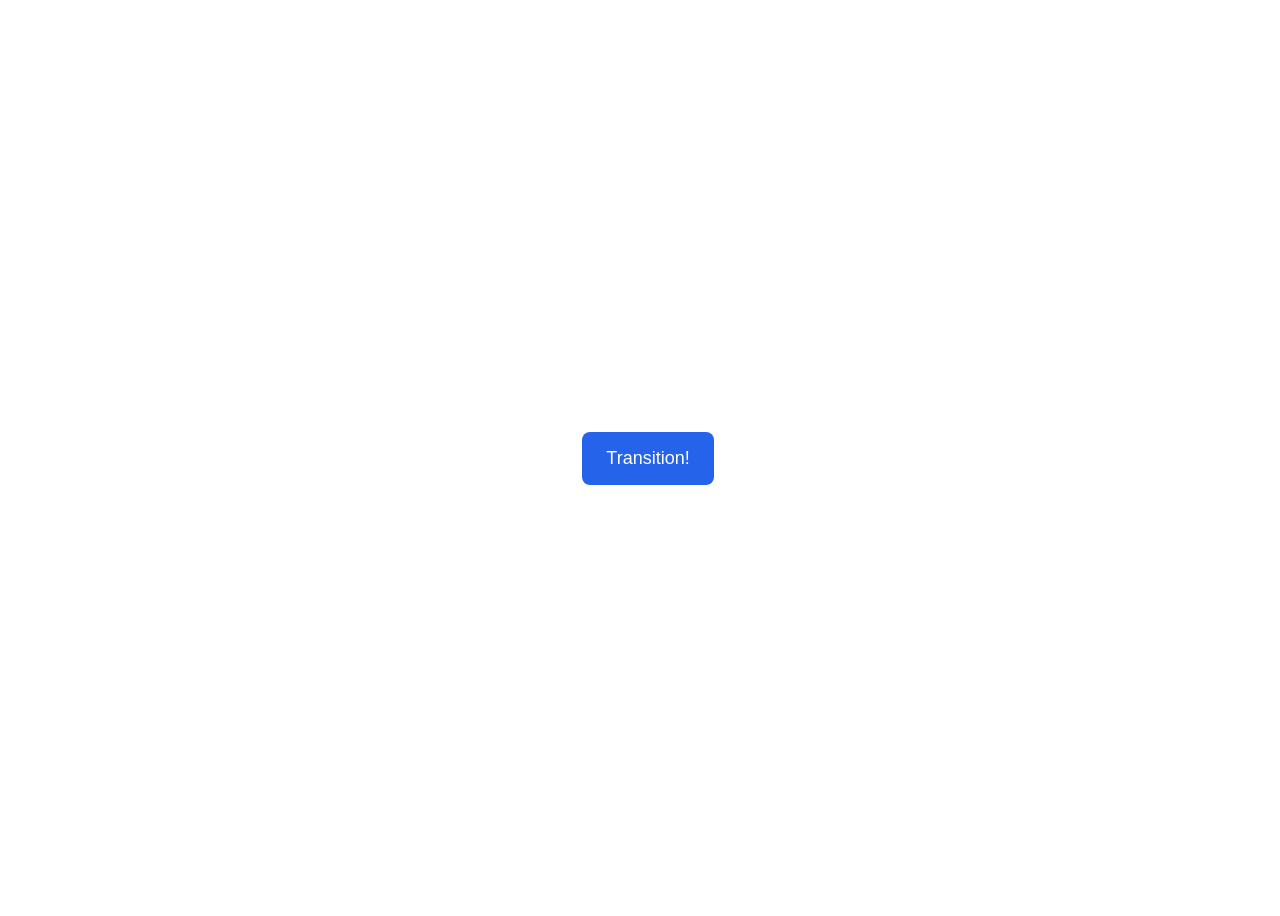
<file: advanced-html-css/animation/01-button-hover/index.html>
<!doctype html>
<html lang="en">
  <head>
    <meta charset="UTF-8" />
    <meta http-equiv="X-UA-Compatible" content="IE=edge" />
    <meta name="viewport" content="width=device-width, initial-scale=1.0" />
    <title>Button Hover</title>
    <link rel="stylesheet" href="style.css" />
  </head>
  <body>
    <div id="transition-container">
      <button>Transition!</button>
    </div>
  </body>
</html>
</file>
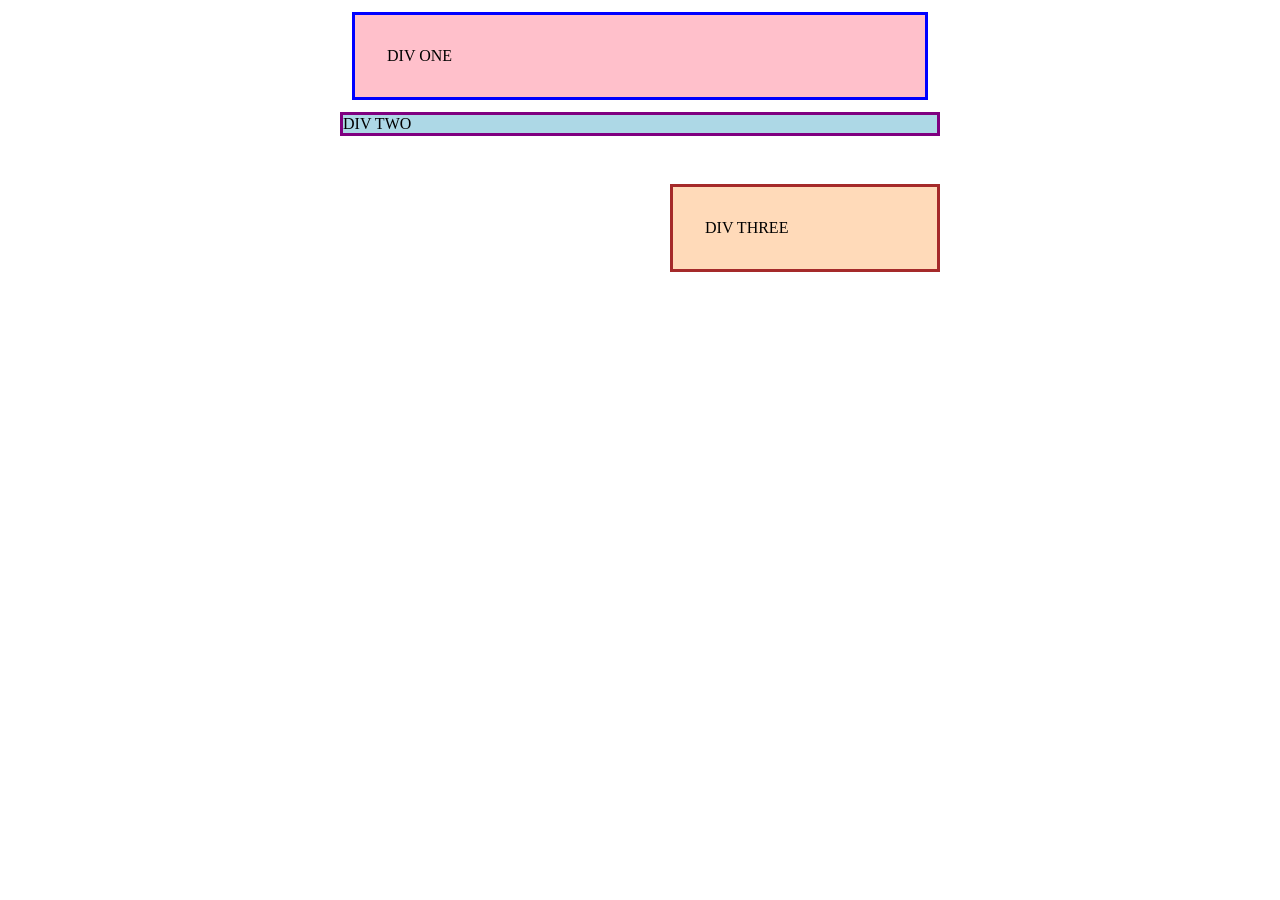
<file: foundations/block-and-inline/01-margin-and-padding-1/index.html>
<!doctype html>
<html lang="en">
  <head>
    <meta charset="UTF-8" />
    <meta http-equiv="X-UA-Compatible" content="IE=edge" />
    <meta name="viewport" content="width=device-width, initial-scale=1.0" />
    <title>Margin and Padding exercise</title>
    <link rel="stylesheet" href="style.css" />
  </head>
  <body>
    <div class="one">DIV ONE</div>
    <div class="two">DIV TWO</div>
    <div class="three">DIV THREE</div>
  </body>
</html>
</file>
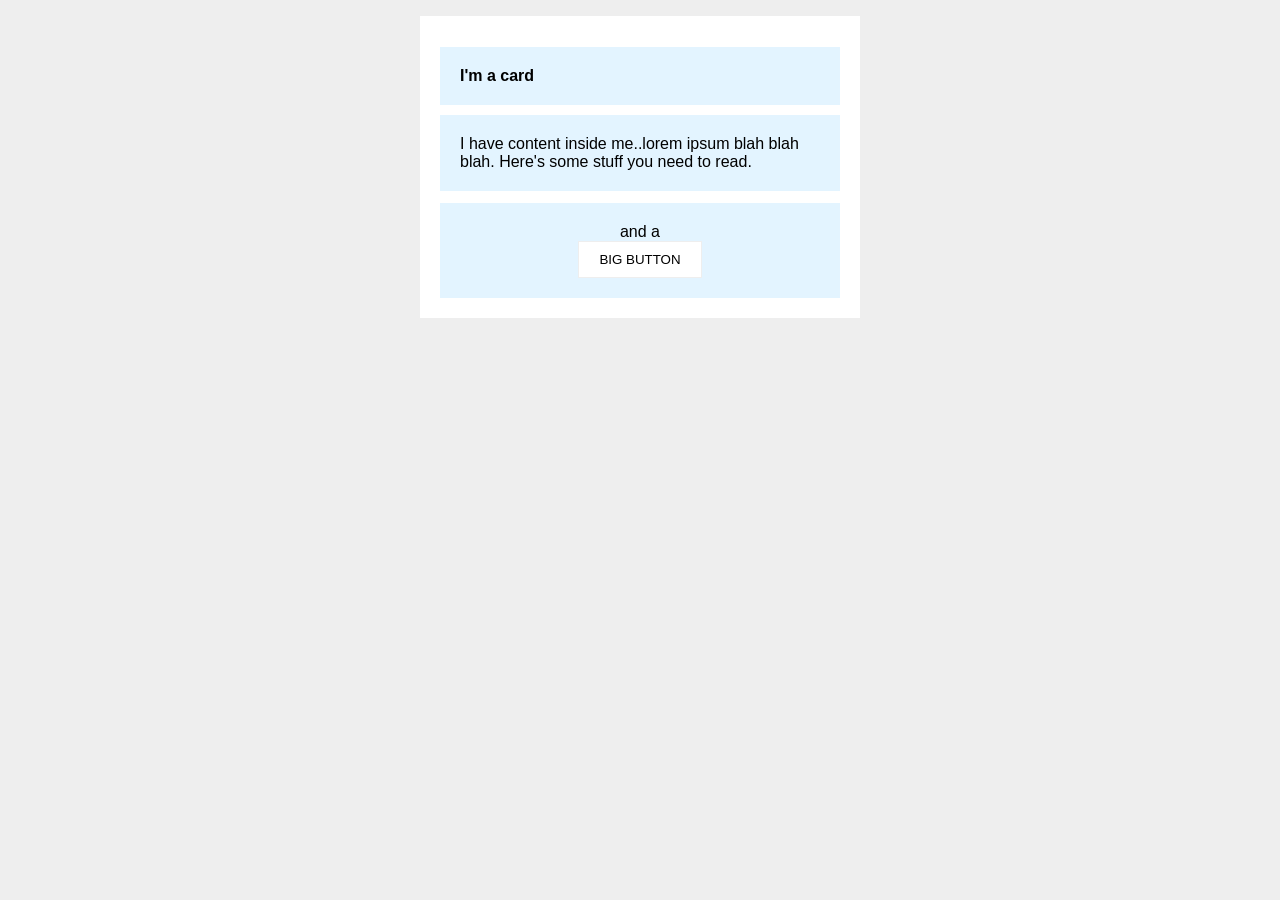
<file: foundations/block-and-inline/02-margin-and-padding-2/index.html>
<!doctype html>
<html lang="en">
  <head>
    <meta charset="UTF-8" />
    <meta http-equiv="X-UA-Compatible" content="IE=edge" />
    <meta name="viewport" content="width=device-width, initial-scale=1.0" />
    <title>Margin and Padding exercise 2</title>
    <link rel="stylesheet" href="style.css" />
  </head>
  <body>
    <div class="card">
      <h1 class="title">I'm a card</h1>
      <div class="content">
        I have content inside me..lorem ipsum blah blah blah. Here's some stuff
        you need to read.
      </div>
      <div class="button-container">and a <button>BIG BUTTON</button></div>
    </div>
  </body>
</html>
</file>
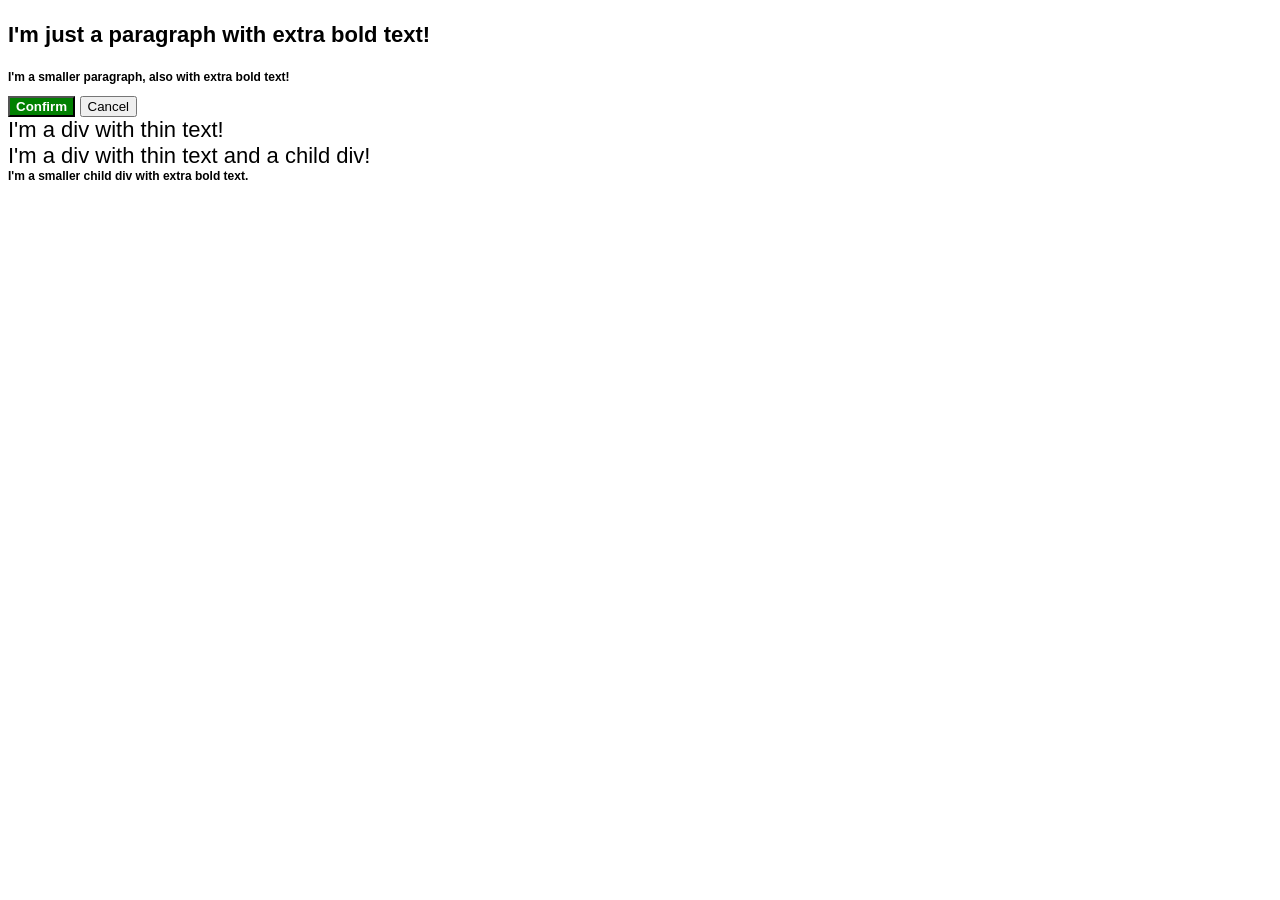
<file: foundations/cascade/01-cascade-fix/index.html>
<!doctype html>
<html lang="en">
  <head>
    <meta charset="UTF-8" />
    <meta http-equiv="X-UA-Compatible" content="IE=edge" />
    <meta name="viewport" content="width=device-width, initial-scale=1.0" />
    <title>Fix the Cascade</title>
    <link rel="stylesheet" href="style.css" />
  </head>
  <body>
    <p class="para">I'm just a paragraph with extra bold text!</p>
    <p class="para small-para">
      I'm a smaller paragraph, also with extra bold text!
    </p>

    <button id="confirm-button" class="button confirm">Confirm</button>
    <button id="cancel-button" class="button cancel">Cancel</button>

    <div class="text">I'm a div with thin text!</div>
    <div class="text">
      I'm a div with thin text and a child div!
      <div class="text child">
        I'm a smaller child div with extra bold text.
      </div>
    </div>
  </body>
</html>
</file>
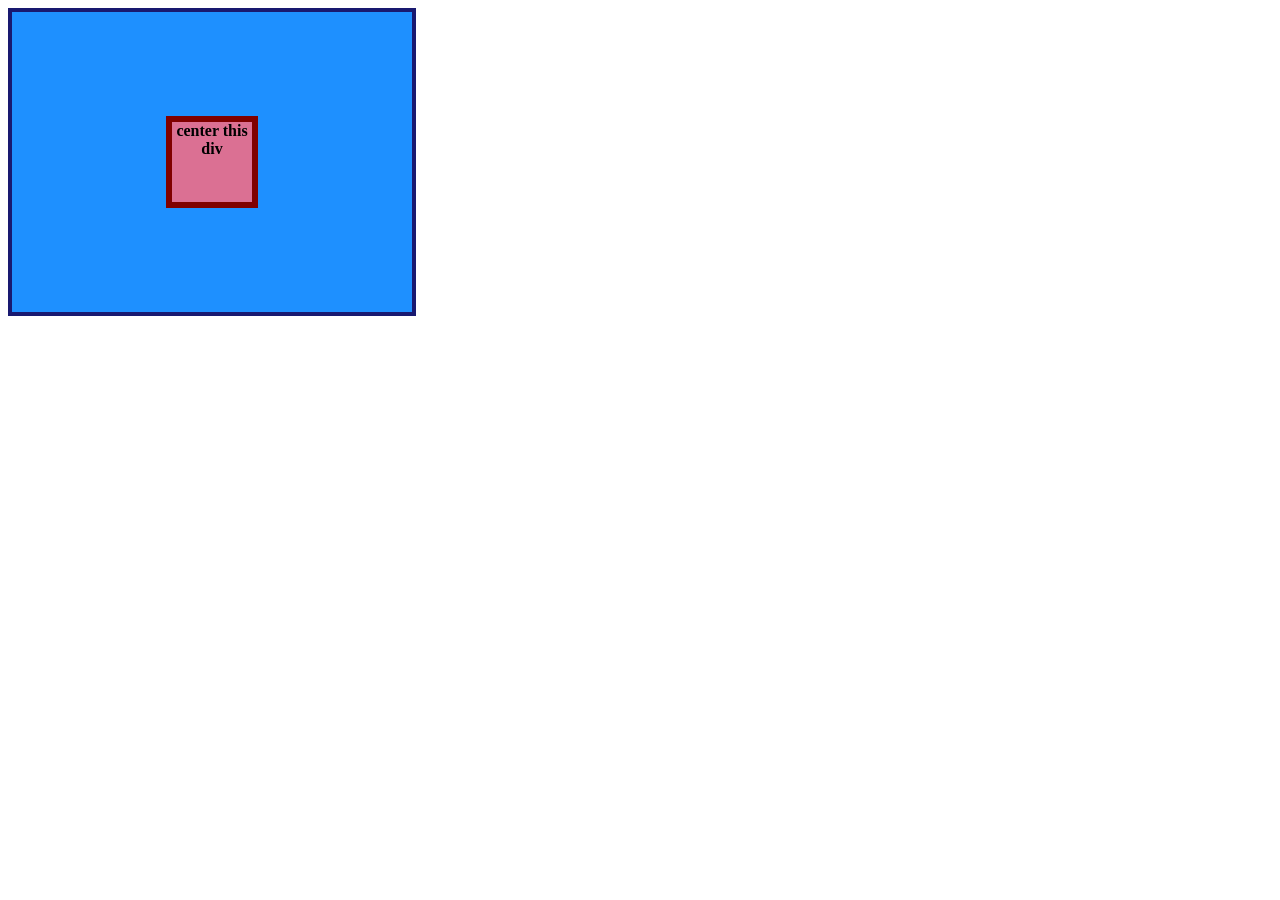
<file: foundations/flex/01-flex-center/index.html>
<!doctype html>
<html lang="en">
  <head>
    <meta charset="UTF-8" />
    <meta http-equiv="X-UA-Compatible" content="IE=edge" />
    <meta name="viewport" content="width=device-width, initial-scale=1.0" />
    <title>CENTER THIS DIV</title>
    <link rel="stylesheet" href="style.css" />
  </head>
  <body>
    <div class="container">
      <div class="box">center this div</div>
    </div>
  </body>
</html>
</file>
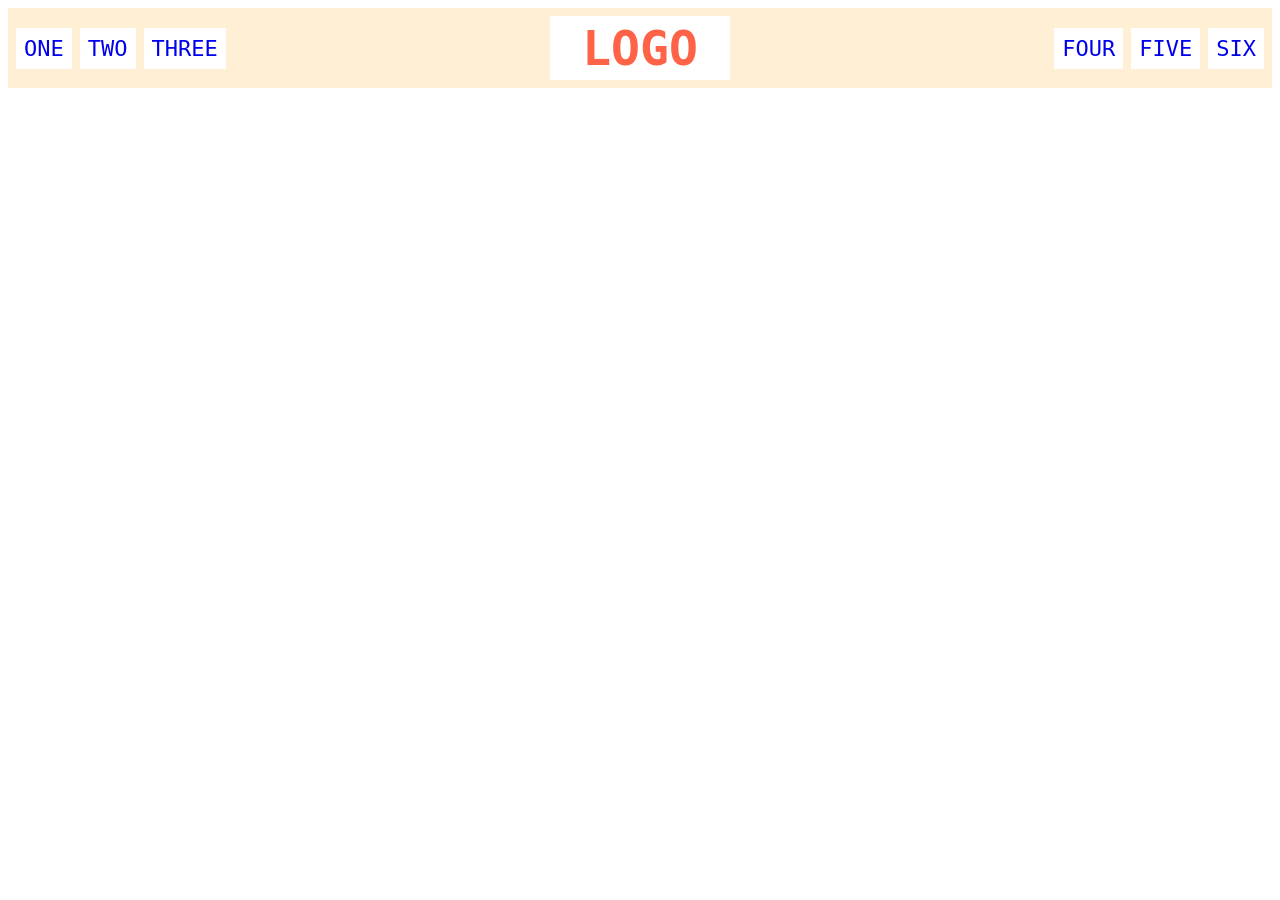
<file: foundations/flex/02-flex-header/index.html>
<!doctype html>
<html lang="en">
  <head>
    <meta charset="UTF-8" />
    <meta http-equiv="X-UA-Compatible" content="IE=edge" />
    <meta name="viewport" content="width=device-width, initial-scale=1.0" />
    <title>Flex Header</title>
    <link rel="stylesheet" href="style.css" />
  </head>
  <body>
    <div class="header">
      <div class="left-links">
        <ul>
          <li><a href="#">ONE</a></li>
          <li><a href="#">TWO</a></li>
          <li><a href="#">THREE</a></li>
        </ul>
      </div>
      <div class="logo">LOGO</div>
      <div class="right-links">
        <ul>
          <li><a href="#">FOUR</a></li>
          <li><a href="#">FIVE</a></li>
          <li><a href="#">SIX</a></li>
        </ul>
      </div>
    </div>
  </body>
</html>
</file>
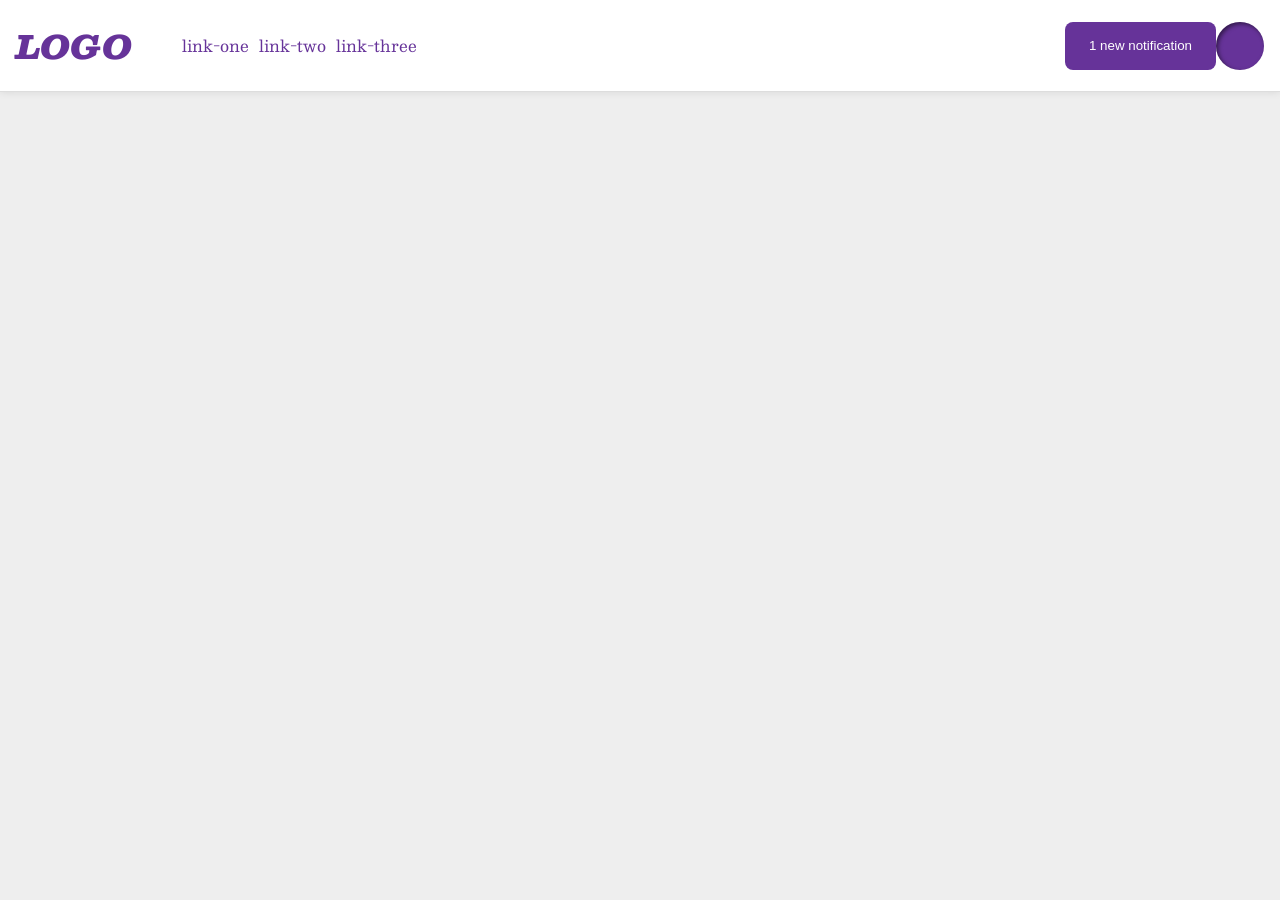
<file: foundations/flex/03-flex-header-2/index.html>
<!doctype html>
<html lang="en">
  <head>
    <meta charset="UTF-8" />
    <meta http-equiv="X-UA-Compatible" content="IE=edge" />
    <meta name="viewport" content="width=device-width, initial-scale=1.0" />
    <title>Flex Header 2</title>
    <link rel="stylesheet" href="style.css" />
  </head>
  <body>
    <div class="header">
      <div class="left-side">
        <div class="logo">LOGO</div>
        <ul class="links">
          <li><a href="https://google.com">link-one</a></li>
          <li><a href="https://google.com">link-two</a></li>
          <li><a href="https://google.com">link-three</a></li>
        </ul>
      </div>
      <div class="right-side">
        <button class="notifications">1 new notification</button>
        <div class="profile-image"></div>
      </div>
    </div>
  </body>
</html>
</file>
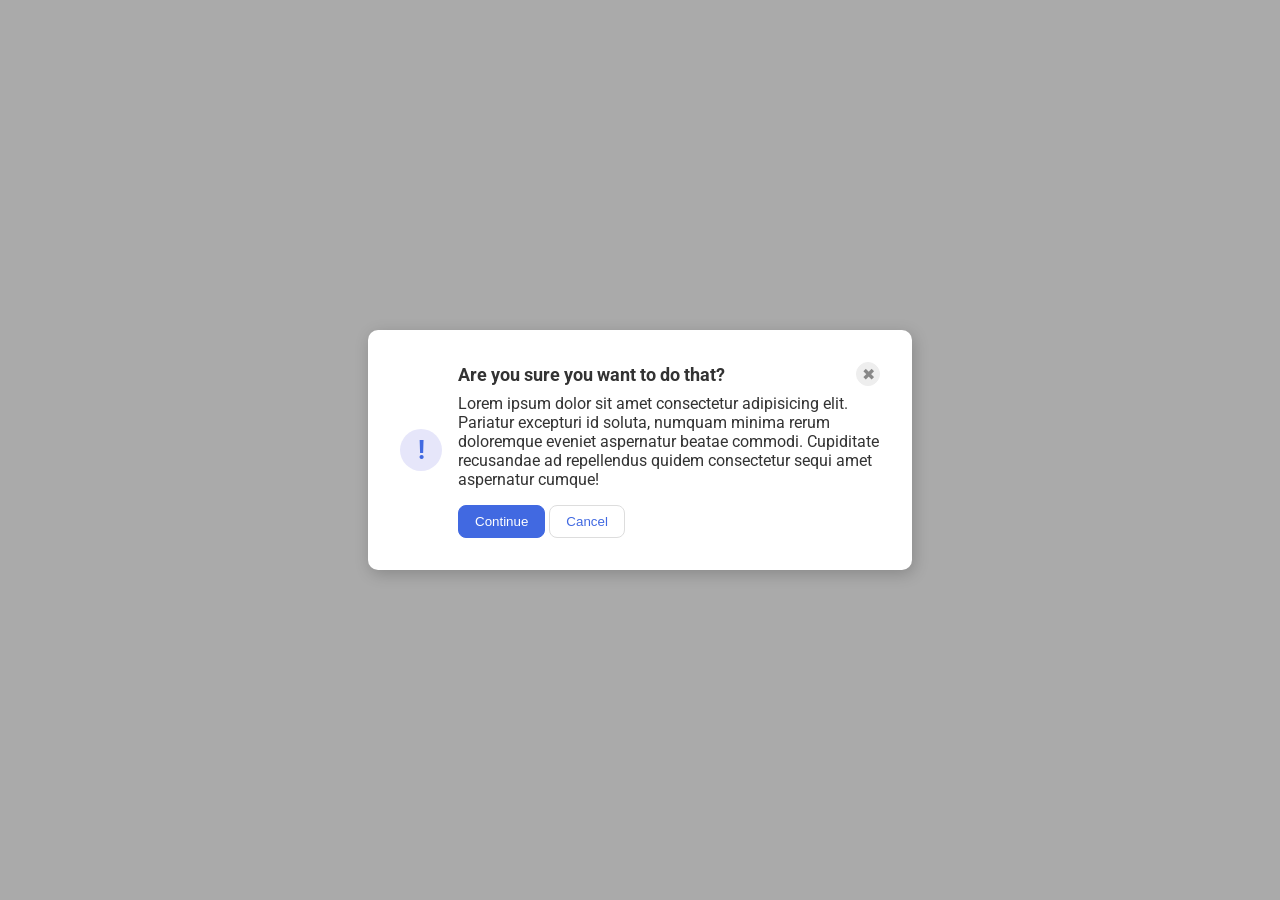
<file: foundations/flex/05-flex-modal/index.html>
<!doctype html>
<html lang="en">
  <head>
    <meta charset="UTF-8" />
    <meta http-equiv="X-UA-Compatible" content="IE=edge" />
    <meta name="viewport" content="width=device-width, initial-scale=1.0" />
    <link rel="stylesheet" href="style.css" />
    <title>Modal</title>
  </head>
  <body>
    <div class="modal">
      <div class="icon">!</div>
      <div class="first-row">
        <div class="header">
          Are you sure you want to do that?
          <button class="close-button">✖</button>
        </div>
        <div class="text">
          Lorem ipsum dolor sit amet consectetur adipisicing elit. Pariatur
          excepturi id soluta, numquam minima rerum doloremque eveniet
          aspernatur beatae commodi. Cupiditate recusandae ad repellendus quidem
          consectetur sequi amet aspernatur cumque!
        </div>
        <button class="continue">Continue</button>
        <button class="cancel">Cancel</button>
      </div>
    </div>
  </body>
</html>
</file>
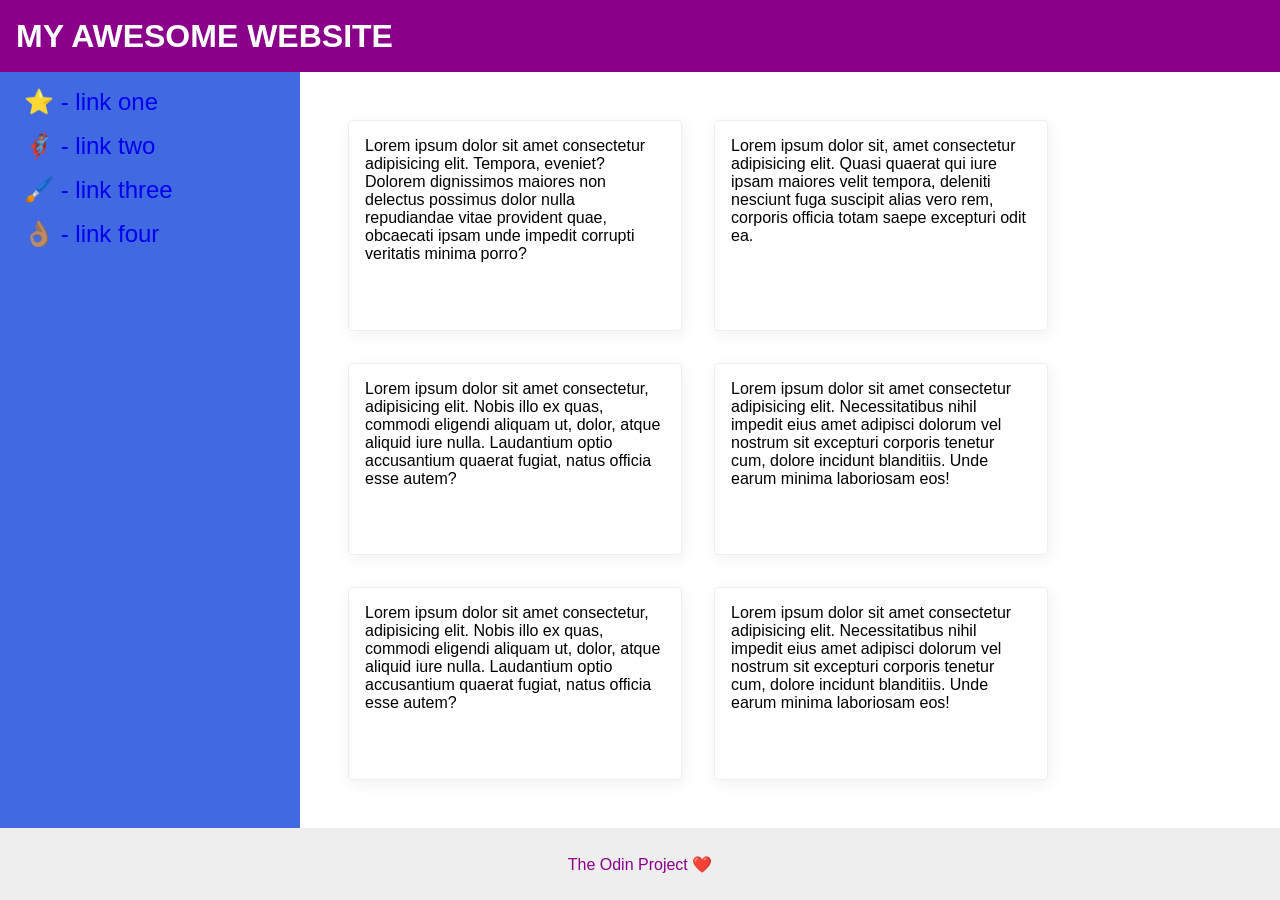
<file: foundations/flex/07-flex-layout-2/index.html>
<!DOCTYPE html>
<html lang="en">
  <head>
    <meta charset="UTF-8">
    <meta http-equiv="X-UA-Compatible" content="IE=edge">
    <meta name="viewport" content="width=device-width, initial-scale=1.0">
    <title>The Holy Grail</title>
    <link rel="stylesheet" href="style.css">
  </head>
  <body>
<div class="header">
         MY AWESOME WEBSITE
        </div>
    <div class="mid-section">
          <div class="sidebar">
             <ul>
               <li><a href="#">⭐ - link one</a></li>
               <li><a href="#">🦸🏽‍♂️ - link two</a></li>
               <li><a href="#">🖌️ - link three</a></li>
               <li><a href="#">👌🏽 - link four</a></li>
             </ul>
          </div>
          <div class="container">
        <div class="card">Lorem ipsum dolor sit amet consectetur adipisicing elit. Tempora, eveniet? Dolorem dignissimos maiores non delectus possimus dolor nulla repudiandae vitae provident quae, obcaecati ipsam unde impedit corrupti veritatis minima porro?</div>
        <div class="card">Lorem ipsum dolor sit, amet consectetur adipisicing elit. Quasi quaerat qui iure ipsam maiores velit tempora, deleniti nesciunt fuga suscipit alias vero rem, corporis officia totam saepe excepturi odit ea.</div>
        <div class="card">Lorem ipsum dolor sit amet consectetur, adipisicing elit. Nobis illo ex quas, commodi eligendi aliquam ut, dolor, atque aliquid iure nulla. Laudantium optio accusantium quaerat fugiat, natus officia esse autem?</div>
        <div class="card">Lorem ipsum dolor sit amet consectetur adipisicing elit. Necessitatibus nihil impedit eius amet adipisci dolorum vel nostrum sit excepturi corporis tenetur cum, dolore incidunt blanditiis. Unde earum minima laboriosam eos!</div>
        <div class="card">Lorem ipsum dolor sit amet consectetur, adipisicing elit. Nobis illo ex quas, commodi eligendi aliquam ut, dolor, atque aliquid iure nulla. Laudantium optio accusantium quaerat fugiat, natus officia esse autem?</div>
        <div class="card">Lorem ipsum dolor sit amet consectetur adipisicing elit. Necessitatibus nihil impedit eius amet adipisci dolorum vel nostrum sit excepturi corporis tenetur cum, dolore incidunt blanditiis. Unde earum minima laboriosam eos!</div>
        </div>
        </div>
      <div class="footer">
          The Odin Project ❤️
        </div>
    </div>
  </body>
</html>
</file>
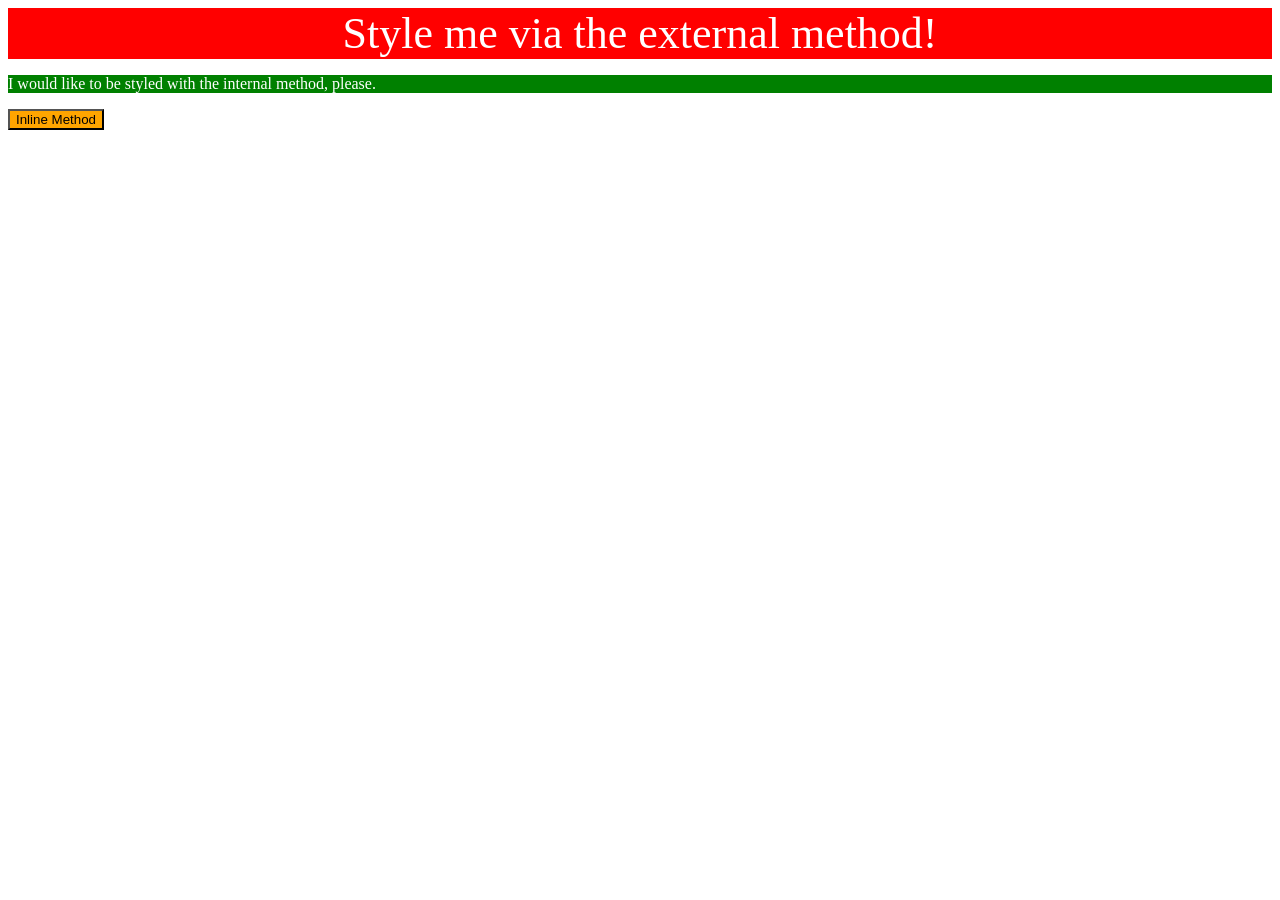
<file: foundations/intro-to-css/01-css-methods/index.html>
<!doctype html>
<html lang="en">
  <head>
    <meta charset="UTF-8" />
    <meta http-equiv="X-UA-Compatible" content="IE=edge" />
    <meta name="viewport" content="width=device-width, initial-scale=1.0" />
    <title>Methods for Adding CSS</title>
    <style>
      p {
        color: white;
        background-color: green;
      }
    </style>
    <link rel="stylesheet" href="styles.css" />
  </head>
  <body>
    <div>Style me via the external method!</div>
    <p>I would like to be styled with the internal method, please.</p>
    <button style="color: rgb(3, 0, 0); background-color: rgb(255, 165, 0)">
      Inline Method
    </button>
  </body>
</html>
</file>
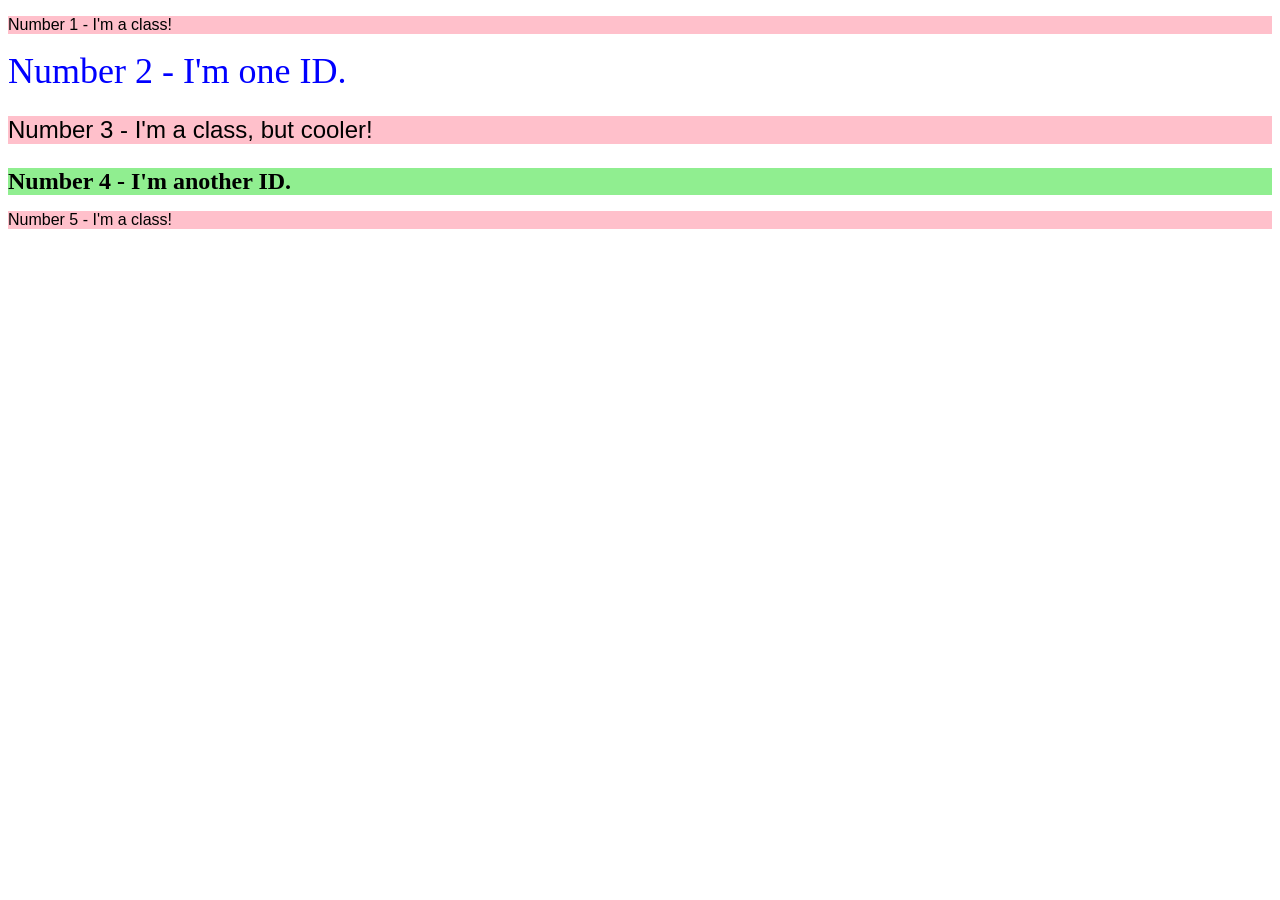
<file: foundations/intro-to-css/02-class-id-selectors/index.html>
<!doctype html>
<html lang="en">
  <head>
    <meta charset="UTF-8" />
    <meta http-equiv="X-UA-Compatible" content="IE=edge" />
    <meta name="viewport" content="width=device-width, initial-scale=1.0" />
    <title>Class and ID Selectors</title>
    <link rel="stylesheet" href="style.css" />
  </head>
  <body>
    <p class="highlight">Number 1 - I'm a class!</p>
    <div id="first">Number 2 - I'm one ID.</div>
    <p class="highlight limelight">Number 3 - I'm a class, but cooler!</p>
    <div id="second">Number 4 - I'm another ID.</div>
    <p class="highlight">Number 5 - I'm a class!</p>
  </body>
</html>
</file>
<file: advanced-html-css/animation/01-button-hover/style.css>
#transition-container {
  width: 100vw;
  height: 100vh;
  display: flex;
  flex-direction: column;
  justify-content: center;
  align-items: center;
  font-family: Arial, sans-serif;
}

button {
  border-radius: 8px;
  border: none;
  background-color: #2563eb;
  color: white;
  font-size: 18px;
  padding: 16px 24px;
  text-align: center;
}
</file>
<file: foundations/block-and-inline/01-margin-and-padding-1/style.css>
body {
  max-width: 600px;
  margin: 0 auto;
}

.one {
  background: pink;
  border: 3px solid blue;
  /* CHANGE ME */
  padding: 32px;
  margin: 12px;
}

.two {
  background: lightblue;
  border: 3px solid purple;
  /* CHANGE ME */
  margin-bottom: 48px;
}

.three {
  background: peachpuff;
  border: 3px solid brown;
  width: 200px;
  /* CHANGE ME */
  padding: 32px;
  margin-left: 330px;
}
</file>
<file: foundations/block-and-inline/02-margin-and-padding-2/style.css>
body {
  background: #eee;
  font-family: sans-serif;
  font-size: 16px;
}

.card {
  width: 400px;
  background: #fff;
  margin: 16px auto;
  padding: 20px;
}

.title {
  background: #e3f4ff;
  padding: 20px;
  font-size: 16px;
}

.content {
  background: #e3f4ff;
  padding: 20px;
  margin-bottom: 12px;
}

.button-container {
  background: #e3f4ff;
  padding: 20px;
  text-align: center;
}

button {
  background: white;
  border: 1px solid #eee;
  padding: 10px 20px;
  display: block;
  margin: 0px auto;
}
</file>
<file: foundations/cascade/01-cascade-fix/style.css>
body {
  font-family: Arial, Helvetica, sans-serif;
}

.para,
.small-para {
  color: hsl(0, 0%, 0%);
}

.para {
  font-size: 22px;
  font-weight: 900;
}

.small-para {
  font-size: 12px;
  font-weight: 900;
}

.confirm {
  background: green;
  color: white;
  font-weight: bold;
}

/*.button {
  background-color: rgb(255, 255, 255);
  color: rgb(0, 0, 0);
  font-size: 20px;
}*/

.text.child {
  color: rgb(0, 0, 0);
  font-weight: 900;
  font-size: 12px;
}

div.text {
  color: rgb(0, 0, 0);
  font-size: 22px;
  font-weight: 100;
}
</file>
<file: foundations/flex/01-flex-center/style.css>
.container {
  background: dodgerblue;
  border: 4px solid midnightblue;
  width: 400px;
  height: 300px;
  display: flex;
  justify-content: center;
  align-items: center;
}

.box {
  background: palevioletred;
  font-weight: bold;
  text-align: center;
  border: 6px solid maroon;
  width: 80px;
  height: 80px;
}
</file>
<file: foundations/flex/02-flex-header/style.css>
.header {
  font-family: monospace;
  background: papayawhip;
  display: flex;
  justify-content: space-between;
  align-items: center;
  padding: 8px;
}

.logo {
  font-size: 48px;
  font-weight: 900;
  color: tomato;
  background: white;
  padding: 4px 32px;
  justify-self: center;
  align-self: center;
}

ul {
  /* this removes the dots on the list items*/
  display: flex;
  list-style-type: none;
  margin: 0;
  padding: 0;
  gap: 8px;
}

a {
  font-size: 22px;
  background: white;
  padding: 8px;
  /* this removes the line under the links */
  text-decoration: none;
}

.left-links {
  justify-items: flex-start;
}

.right-links {
  justify-items: flex-end;
}
</file>
<file: foundations/flex/03-flex-header-2/style.css>
/* this is some magical font-importing.  
you'll learn about it later. */
@import url("https://fonts.googleapis.com/css2?family=Besley:ital,wght@0,400;1,900&display=swap");

body {
  margin: 0;
  background: #eee;
  font-family: Besley, serif;
}

.header {
  background: white;
  border-bottom: 1px solid #ddd;
  box-shadow: 0 0 8px rgba(0, 0, 0, 0.1);
  display: flex;
  justify-content: space-between;
  align-items: center;
  padding: 16px;
}

.profile-image {
  background: rebeccapurple;
  box-shadow: inset 2px 2px 4px rgba(0, 0, 0, 0.5);
  border-radius: 50%;
  width: 48px;
  height: 48px;
}

.logo {
  color: rebeccapurple;
  font-size: 32px;
  font-weight: 900;
  font-style: italic;
}

button {
  border: none;
  border-radius: 8px;
  background: rebeccapurple;
  color: white;
  padding: 8px 24px;
}

a {
  /* this removes the line under our links */
  text-decoration: none;
  color: rebeccapurple;
}

ul {
  list-style-type: none;
}
.left-side {
  display: flex;
  gap: 10px;
  justify-content: center;
  align-items: center;
}
.right-side {
  display: flex;
}
.links {
  display: flex;
  gap: 10px;
}
</file>
<file: foundations/flex/05-flex-modal/style.css>
@import url("https://fonts.googleapis.com/css2?family=Roboto:wght@400;700&display=swap");

html,
body {
  height: 100%;
}

body {
  font-family: Roboto, sans-serif;
  margin: 0;
  background: #aaa;
  color: #333;
  /* I'll give you this one for free lol */
  display: flex;
  align-items: center;
  justify-content: center;
}

.modal {
  display: flex;
  align-items: center;
  padding: 32px;
  background: white;
  width: 480px;
  border-radius: 10px;
  box-shadow: 2px 4px 16px rgba(0, 0, 0, 0.2);
  gap: 16px;
}

.icon {
  color: royalblue;
  font-size: 26px;
  font-weight: 700;
  background: lavender;
  width: 42px;
  height: 42px;
  border-radius: 50%;
  display: flex;
  flex-shrink: 0;
  align-items: center;
  justify-content: center;
}

.close-button {
  background: #eee;
  border-radius: 50%;
  color: #888;
  font-weight: 400;
  font-size: 16px;
  height: 24px;
  width: 24px;
  display: flex;
  align-items: center;
  justify-content: center;
  border: 1px solid #eee;
  padding: 0;
}

button {
  cursor: pointer;
  padding: 8px 16px;
  border-radius: 8px;
}

button.continue {
  background: royalblue;
  border: 1px solid royalblue;
  color: white;
}

button.cancel {
  background: white;
  border: 1px solid #ddd;
  color: royalblue;
}

.header {
  display: flex;
  align-items: center;
  justify-content: space-between;
  font-size: 18px;
  font-weight: 700;
  margin-bottom: 8px;
}

.text {
  margin-bottom: 16px;
}
</file>
<file: foundations/flex/07-flex-layout-2/style.css>
body {
  font-family:
    -apple-system, BlinkMacSystemFont, "Segoe UI", Roboto, Oxygen, Ubuntu,
    Cantarell, "Open Sans", "Helvetica Neue", sans-serif;
  margin: 0;
  min-height: 100vh;
  display: flex;
  flex-direction: column;
}

.header {
  height: 72px;
  background: darkmagenta;
  color: white;
  display: flex;
  align-items: center;
  padding: 0 16px;
  font-size: 32px;
  font-weight: 900;
}

.footer {
  height: 72px;
  background: #eee;
  color: darkmagenta;
  display: flex;
  align-items: center;
  justify-content: center;
}

.sidebar {
  width: 300px;
  background: royalblue;
  box-sizing: border-box;
  flex-shrink: 0;
  padding: 16px;
}

.card {
  border: 1px solid #eee;
  box-shadow: 2px 4px 16px rgba(0, 0, 0, 0.06);
  border-radius: 4px;
  padding: 16px;
  width: 300px;
}

.mid-section {
  display: flex;
  flex: 1;
}

a {
  text-decoration: none;
  font-size: 24px;
  padding: 8px;
}

ul {
  list-style-type: none;
  margin: 0;
  padding: 0;
}

li {
  margin-bottom: 16px;
}

.container {
  padding: 48px;
  display: flex;
  flex-wrap: wrap;
  gap: 32px;
}
</file>
<file: foundations/intro-to-css/01-css-methods/styles.css>
/* styles.css */

div {
  color: white;
  background-color: red;
  font-size: 44px;
  text-align: center;
}
</file>
<file: foundations/intro-to-css/02-class-id-selectors/style.css>
/* Add CSS Styling */
.highlight {
  background-color: pink;
  font-family:
    verdana,
    deja vu sans,
    sans-serif;
}
#first {
  color: blue;
  font-size: 36px;
}
.highlight.limelight {
  font-size: 24px;
}
#second {
  background-color: lightgreen;
  font-size: 24px;
  font-weight: bold;
}
</file>
